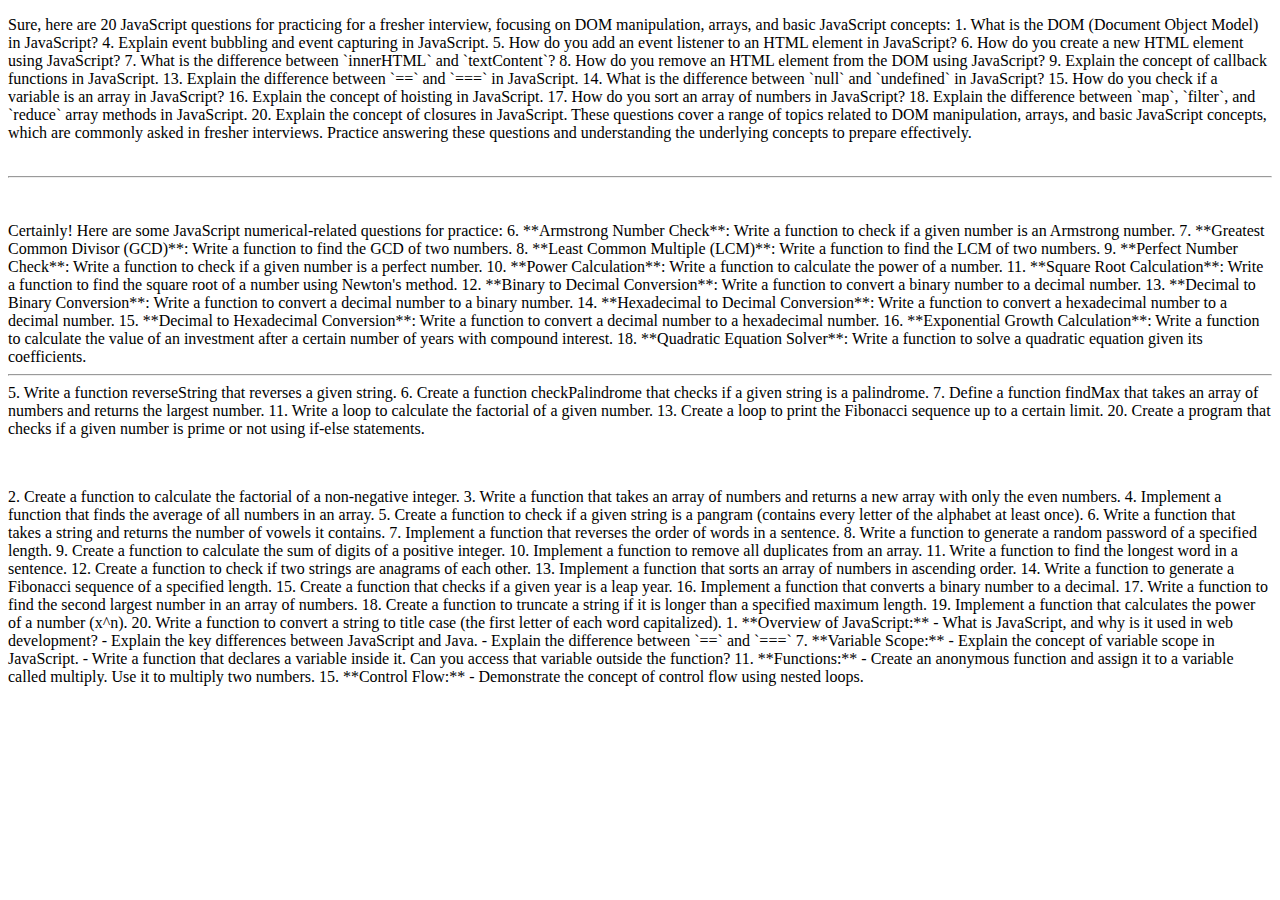
<file: Const.html>
<!DOCTYPE html>
<html lang="en">
<head>
    <meta charset="UTF-8">
    <meta name="viewport" content="width=device-width, initial-scale=1.0">
    <title>Document</title>
</head>
<body>


<p id="p">
    Sure, here are 20 JavaScript questions for practicing for a fresher interview, focusing on DOM manipulation, arrays, and basic JavaScript concepts:

1. What is the DOM (Document Object Model) in JavaScript?
4. Explain event bubbling and event capturing in JavaScript.
5. How do you add an event listener to an HTML element in JavaScript?
6. How do you create a new HTML element using JavaScript?
7. What is the difference between `innerHTML` and `textContent`?
8. How do you remove an HTML element from the DOM using JavaScript?
9. Explain the concept of callback functions in JavaScript.
13. Explain the difference between `==` and `===` in JavaScript.
14. What is the difference between `null` and `undefined` in JavaScript?
15. How do you check if a variable is an array in JavaScript?
16. Explain the concept of hoisting in JavaScript.
17. How do you sort an array of numbers in JavaScript?
18. Explain the difference between `map`, `filter`, and `reduce` array methods in JavaScript.
20. Explain the concept of closures in JavaScript.

These questions cover a range of topics related to DOM manipulation, arrays, and basic JavaScript concepts, which are commonly asked in fresher interviews. Practice answering these questions and understanding the underlying concepts to prepare effectively.

<br>
<br>
<hr>
<br>
<br>


Certainly! Here are some JavaScript numerical-related questions for practice:


6. **Armstrong Number Check**: Write a function to check if a given number is an Armstrong number.
7. **Greatest Common Divisor (GCD)**: Write a function to find the GCD of two numbers.
8. **Least Common Multiple (LCM)**: Write a function to find the LCM of two numbers.
9. **Perfect Number Check**: Write a function to check if a given number is a perfect number.
10. **Power Calculation**: Write a function to calculate the power of a number.
11. **Square Root Calculation**: Write a function to find the square root of a number using Newton's method.
12. **Binary to Decimal Conversion**: Write a function to convert a binary number to a decimal number.
13. **Decimal to Binary Conversion**: Write a function to convert a decimal number to a binary number.
14. **Hexadecimal to Decimal Conversion**: Write a function to convert a hexadecimal number to a decimal number.
15. **Decimal to Hexadecimal Conversion**: Write a function to convert a decimal number to a hexadecimal number.
16. **Exponential Growth Calculation**: Write a function to calculate the value of an investment after a certain number of years with compound interest.
18. **Quadratic Equation Solver**: Write a function to solve a quadratic equation given its coefficients.
<br>
<hr>
5. Write a function reverseString that reverses a given string.
6. Create a function checkPalindrome that checks if a given string is a palindrome.
7. Define a function findMax that takes an array of numbers and returns the largest number.
11. Write a loop to calculate the factorial of a given number.
13. Create a loop to print the Fibonacci sequence up to a certain limit.
20. Create a program that checks if a given number is prime or not using if-else statements.
</p>
<br>
<p>
    2. Create a function to calculate the factorial of a non-negative integer.
3. Write a function that takes an array of numbers and returns a new array with only the even numbers.
4. Implement a function that finds the average of all numbers in an array.
5. Create a function to check if a given string is a pangram (contains every letter of the alphabet at least once).
6. Write a function that takes a string and returns the number of vowels it contains.
7. Implement a function that reverses the order of words in a sentence.
8. Write a function to generate a random password of a specified length.
9. Create a function to calculate the sum of digits of a positive integer.
10. Implement a function to remove all duplicates from an array.
11. Write a function to find the longest word in a sentence.
12. Create a function to check if two strings are anagrams of each other.
13. Implement a function that sorts an array of numbers in ascending order.
14. Write a function to generate a Fibonacci sequence of a specified length.
15. Create a function that checks if a given year is a leap year.
16. Implement a function that converts a binary number to a decimal.
17. Write a function to find the second largest number in an array of numbers.
18. Create a function to truncate a string if it is longer than a specified maximum length.
19. Implement a function that calculates the power of a number (x^n).
20. Write a function to convert a string to title case (the first letter of each word capitalized).

1. **Overview of JavaScript:**
- What is JavaScript, and why is it used in web development?
- Explain the key differences between JavaScript and Java.
- Explain the difference between `==` and `===`

7. **Variable Scope:**
- Explain the concept of variable scope in JavaScript.
- Write a function that declares a variable inside it. Can you access that variable outside the function?

11. **Functions:**
- Create an anonymous function and assign it to a variable called multiply. Use it to multiply two numbers.

15. **Control Flow:**
- Demonstrate the concept of control flow using nested loops.

</p>


    <script>

    function oddEven(){
    var a=3;

    if(a%2==0){
        console.log("even");
    }
    else{
        console.log("odd");
    }
}
// oddEven();

// let que3= "3. Write a function that takes an array of numbers and returns a new array with only the even numbers."
// function evenNo (){
//     let n= [1,2,3,4,5,6,7,8,9,10,11,12,13,14,15];

//     for(let i=0; i<n.length; i++){
//         if(n[i]%2==0){
//             console.log("even", n[i])
//         }
//     }
// }
// evenNo()

let factorial= "2. Create a function to calculate the factorial of a non-negative integer."
let product = 1;
let yourNo= 5;

    for( let i=1; i<=yourNo; i++){
        product *=i
    }
    // console.log(product)


    let sum = 0;
    let n= prompt("enter a no.")
    n= Number.parseInt(n)
    for (let i=0 ; i<=n; i++){
        sum += i
    }
    console.log(sum)

let obj= {
    car: "audi",
    model:"uafk789"
}



function Si(p,r,t){
return (p*r*t)/100
}
// console.log(Si(2000,10,2))

function arSq(a){
    return a*a
}
// console.log(arSq(20))

function arRec(a,b){
return a*b
}
// console.log(arRec(2,5))

function arCr(r){
    return 3.14* r*r
}
// console.log(arCr(10))

function arTr(b,h){
return 1/2*(b*h)
}
// console.log(arTr(2,6))

function volCu(a){
    return a*a*a
}
// console.log(volCu(8))

function volCubo(a,b,c){
    return a*b*c
}
// console.log(volCubo(8,5,7))

function volSph(r){
    return 4/3*(3.14*r*r*r)
}
// console.log(volSph(6))

function volCy(r,h){
    return (3.14*r*r*h)
}
// console.log(volCy(6,8))

function volCo(r,h){
    return 1/3*(3.14*r*r*h)
}
// console.log(volCo(6))



    </script>
</body>
</html>
</file>
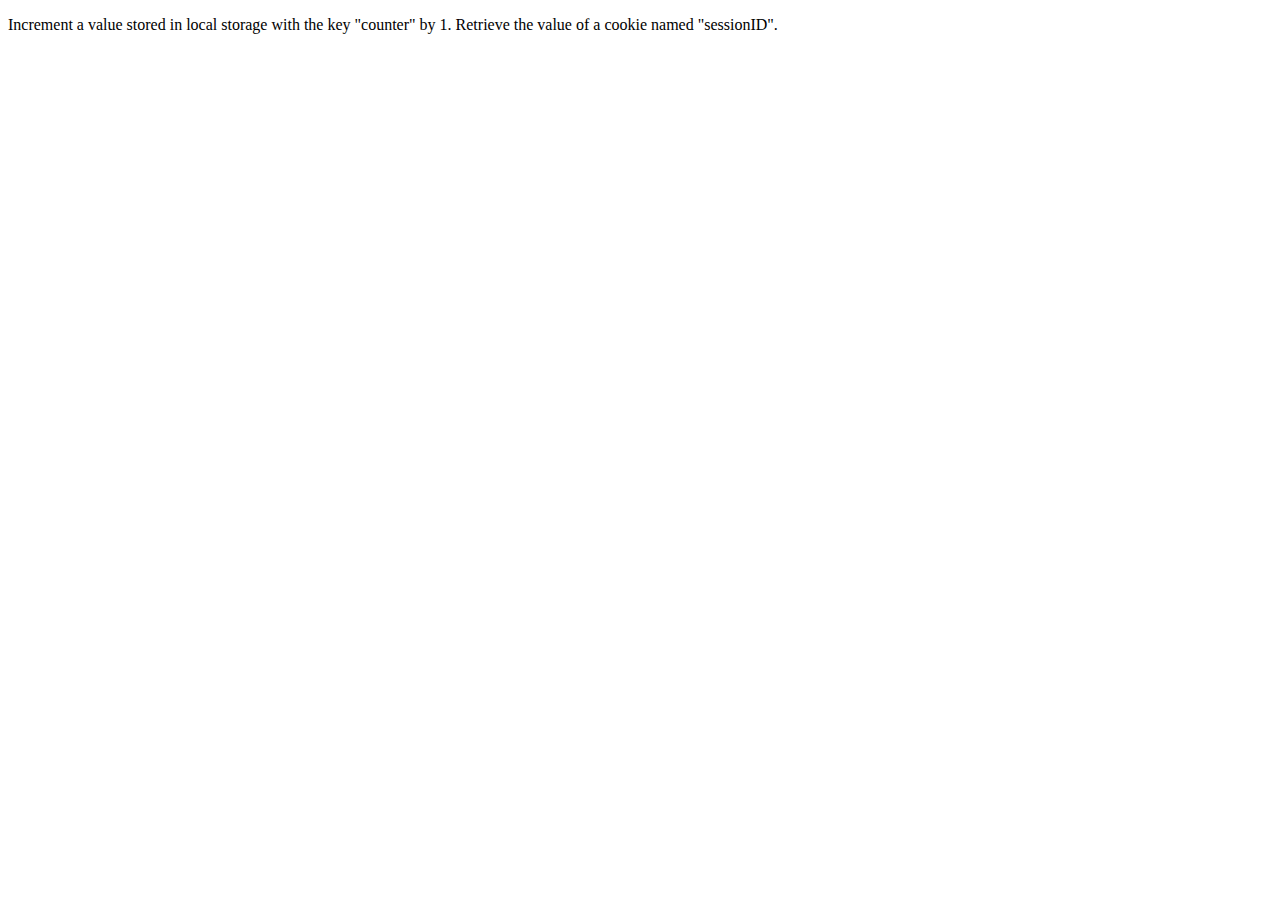
<file: cookiesStorage.html>
<!DOCTYPE html>
<html lang="en">
<head>
    <meta charset="UTF-8">
    <meta name="viewport" content="width=device-width, initial-scale=1.0">
    <title>Document</title>
</head>
<body>
    <p>
<!-- ques- not done -->
Increment a value stored in local storage with the key "counter" by 1.
<!-- let counter = localStorage.getItem("counter");
counter = counter ? parseInt(counter) + 1 : 1;
localStorage.setItem("counter", counter); -->


<!-- Retrieve the value of a cookie named "user".
function getCookie(name) {
    let value = "; " + document.cookie;
    let parts = value.split("; " + name + "=");
    if (parts.length == 2) return parts.pop().split(";").shift();
}
console.log(getCookie("user"));
function getCookie(name) {
    let value = "; " + document.cookie;
    let parts = value.split("; " + name + "=");
    if (parts.length == 2) return parts.pop().split(";").shift();
}
if (getCookie("sessionID")) {
    console.log("yes");
} else {
    console.log("no");
}

Check if a cookie named "visitedPages" exists, and if so, log its value.
-->
Retrieve the value of a cookie named "sessionID".

        </p>

        <script>
//ques21
let obj21=["apple", "banana", "orange"];
obj21=JSON.stringify(obj21);
sessionStorage.setItem("fruits", obj21);

//qus22
let sol22= JSON.parse(sessionStorage.getItem("fruits"));
console.log(sol22);

//ques23
sessionStorage.clear();

//ques24
let da= new Date("28 june 2024");
// let sg=da.getDate()+(30*24*60*60*1000);//this is not correct
da.setTime(da.getTime() + (30*24*60*60*1000));
let expires1 = "expires=" + da.toUTCString();
let sol23=document.cookie=`visitedPages=home,about,contact; expires= ${expires1}`;
// console.log(sol23)

//ques25
let sol25=document.cookie;
let str=sol23.toString();
if(str.includes("visitedPages")){
    console.log(obj21);
}

// let cookies = document.cookie.split(';');
// let visitedPagesCookie = cookies.find(cookie => cookie.trim().startsWith("visitedPages="));

// if (visitedPagesCookie) {
//     let str = visitedPagesCookie.split('=')[1].trim();
//     if (str.includes("home,about,contact")) {
//         let obj21 = JSON.parse(sessionStorage.getItem("fruits"));
//         console.log(obj21);
//     }
// }


ques1
let tt=new Date("28 june 2024")
let td=tt.getDate()+7

let a= document.cookie=`user=john; expires= ${td}`;
let date = new Date();
date.setTime(date.getTime() + (7*24*60*60*1000));
let expires = "expires=" + date.toUTCString();
document.cookie = "userId=john;" + expires + ";path=/";
// alert(a)
// console.log(a)

// ques3
// document.cookie = "user=john; expires=Thu, 01 Jan 1970 00:00:00 UTC; path=/;";

//ques4
localStorage.setItem("age", 42);

//ques5
console.log(localStorage.getItem("age"));

//ques6
localStorage.removeItem("age")

//ques7
sessionStorage.setItem("score",100)

//ques8
console.log(sessionStorage.getItem("score"));

//ques9
sessionStorage.removeItem("score");

//ques10
// let d= new Date("27 june 2024 06:00:30")
// let g= d.getHours()+1
// // console.log(g)
// document.cookie="sessionID=12345; expires="+g;
// //gpt code
// let date = new Date();
// date.setTime(date.getTime() + (1*60*60*1000));
// let expires = "expires=" + date.toUTCString();
// document.cookie = "sessionID=12345;" + expires + ";path=/";

//ques11
let ab = document.cookie;
console.log(ab);
if(ab.toString().includes("sessionID")){
    console.log("yes")
}

//ques12
let val12=30;
            let value12=JSON.stringify(val12);
            let sol12= localStorage.setItem("counter", value12 );
            val12++;

//ques13
window.addEventListener("storage", (e)=>{
    console.log("old value: ", e.oldValue);
        console.log("new value: ", e.newValue);
    });

//ques14
sessionStorage.setItem("userID", "67890");

//ques15
if(sessionStorage.getItem("userID")=== null){
console.log("no");
}else{
    console.log("yes");
}

//ques16
localStorage.clear();

//ques17
sessionStorage.clear();

let obj={
    name: "Alice", 
    age: 30
}
let obj2=JSON.stringify(obj);
localStorage.setItem("userInfo", obj2);

//ques18
document.cookie="loginStatus=true; path=/";//expires when the browser closes.

//ques20
JSON.parse(localStorage.getItem("userInfo"));
console.log(localStorage.getItem("userInfo"));



// todo with localStorage
// let val=prompt("enter your todo")
// let value=JSON.stringify(val)
// localStorage.setItem("note", value);

        </script>
</body>
</html>
</file>
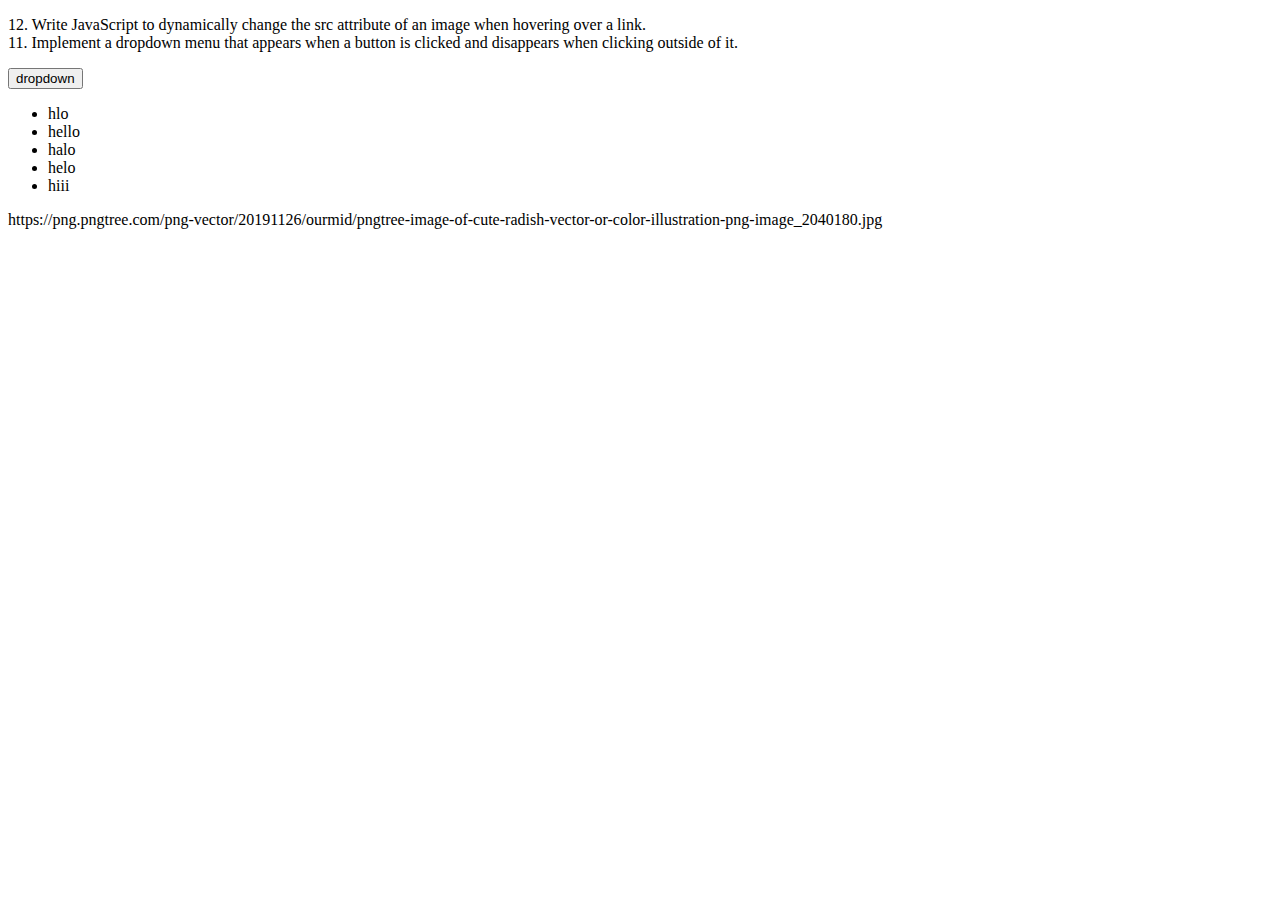
<file: doubts.html>
<!DOCTYPE html>
<html lang="en">
<head>
    <meta charset="UTF-8">
    <meta name="viewport" content="width=device-width, initial-scale=1.0">
    <title>Document</title>
</head>
<body>
    <p>
        12. Write JavaScript to dynamically change the src attribute of an image when hovering over a link. <br>

<!-- 8. **Question:** Write a function to change the `src` attribute of an `<img>` element.
```html
<img id="myImage" src="oldImage.jpg">
``` -->

11. Implement a dropdown menu that appears when a button is clicked and disappears when clicking outside of it. 
    </p>

    <div class="dropdown">
        <button id="showbtn">dropdown</button>
    <ul class="ul">
        <li>hlo</li>
        <li>hello</li>
        <li>halo</li>
        <li>helo</li>
        <li>hiii</li>
    </ul>
    </div>
    
    <!-- <a href="https://google.com">https://google.com</a> -->
    <div id="img">
        https://png.pngtree.com/png-vector/20191126/ourmid/pngtree-image-of-cute-radish-vector-or-color-illustration-png-image_2040180.jpg
    </div>


    <script>

let sol11= document.getElementsByClassName("ul")[0];
let btn= document.getElementById("showbtn");
btn.addEventListener("click", function show(){
    sol11.classList.add("show");
});

window.addEventListener("click", function(event){
    if(!sol11.contains(event.target)){
        sol11.classList.remove("show")
    }
});


//doubt
// function primeNo(n){
//     if(n<=1){
//         return false
//     }
//     for(let i=2; i*i<=n; i++){
//         if(n%i === 0){
//             return false
//         }
//         return true
//     }

// }
// console.log(primeNo(23))
    </script>
</body>
</html>
</file>
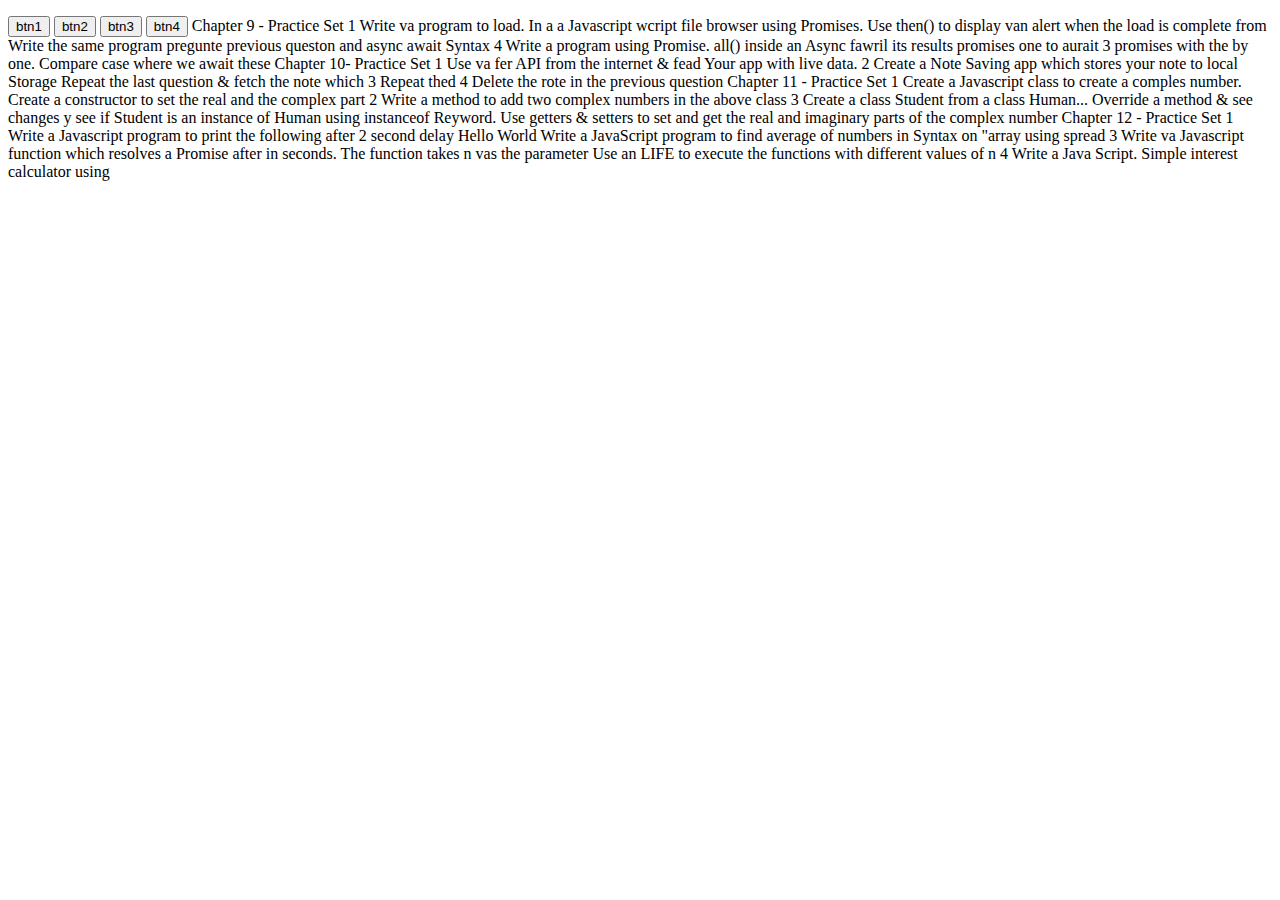
<file: jsbyCWH.html>
<!DOCTYPE html>
<html lang="en">
<head>
    <meta charset="UTF-8">
    <meta name="viewport" content="width=device-width, initial-scale=1.0">
    <title>Document</title>
</head>
<body>
    <p>
        <button id="btn1">btn1</button>
        <button id="btn2">btn2</button>
        <button id="btn3">btn3</button>
        <button id="btn4">btn4</button>


Chapter 9 - Practice Set

1 Write va program to load. In a a Javascript wcript file browser using Promises. Use then() to display van alert when the load is complete

from Write the same program pregunte previous queston and async await Syntax

4 Write a program using Promise. all() inside an Async fawril its results promises one to aurait 3 promises with the by one. Compare case where we await these

Chapter 10- Practice Set

1 Use va fer API from the internet & fead Your app with live data.

2 Create a Note Saving app which stores your note to local Storage

Repeat the last question & fetch the note which 3 Repeat thed

4 Delete the rote in the previous question




Chapter 11 - Practice Set

1 Create a Javascript class to create a comples number. Create a constructor to set the real and the complex part

2 Write a method to add two complex numbers in the above class

3 Create a class Student from a class Human... Override a method & see changes

y see if Student is an instance of Human using instanceof Reyword.

Use getters & setters to set and get the real and imaginary parts of the complex number

Chapter 12 - Practice Set

1 Write a Javascript program to print the following after 2 second delay

Hello World

Write a JavaScript program to find average of numbers in Syntax on "array using spread

3 Write va Javascript function which resolves a Promise after in seconds. The function takes n vas the parameter Use an LIFE to execute the functions with different values of n

4 Write a Java Script. Simple interest calculator using
    </p>


    <script>
//ch8-ques1
document.getElementById("btn1").onclick=()=>{alert("btn1 clicked");}
document.getElementById("btn2").onclick=()=>{alert("btn2 clicked")};
document.getElementById("btn3").onclick=()=>{alert("btn3 clicked")};
document.getElementById("btn4").onclick=()=>{alert("btn4 clicked")};

//ques2
async function getRes(){
        try {
            let api= await fetch("https://jsonplaceholder.typicode.com/posts/1");
        let response= await api.json()
        console.log(response)
        } catch (error) {
            console.log(error)
        }
    }
// setInterval( getRes, 5000);

//ch9
//ques1
async function sol1(){
    try {
        return new Promise((resolve, reject) => {
            setTimeout(() => {
                reject(10);
            }, 3000);
        })
    } catch (error) {
        console.log(error)
    }
}
// console.log(sol1())











    </script>
</body>
</html>
</file>
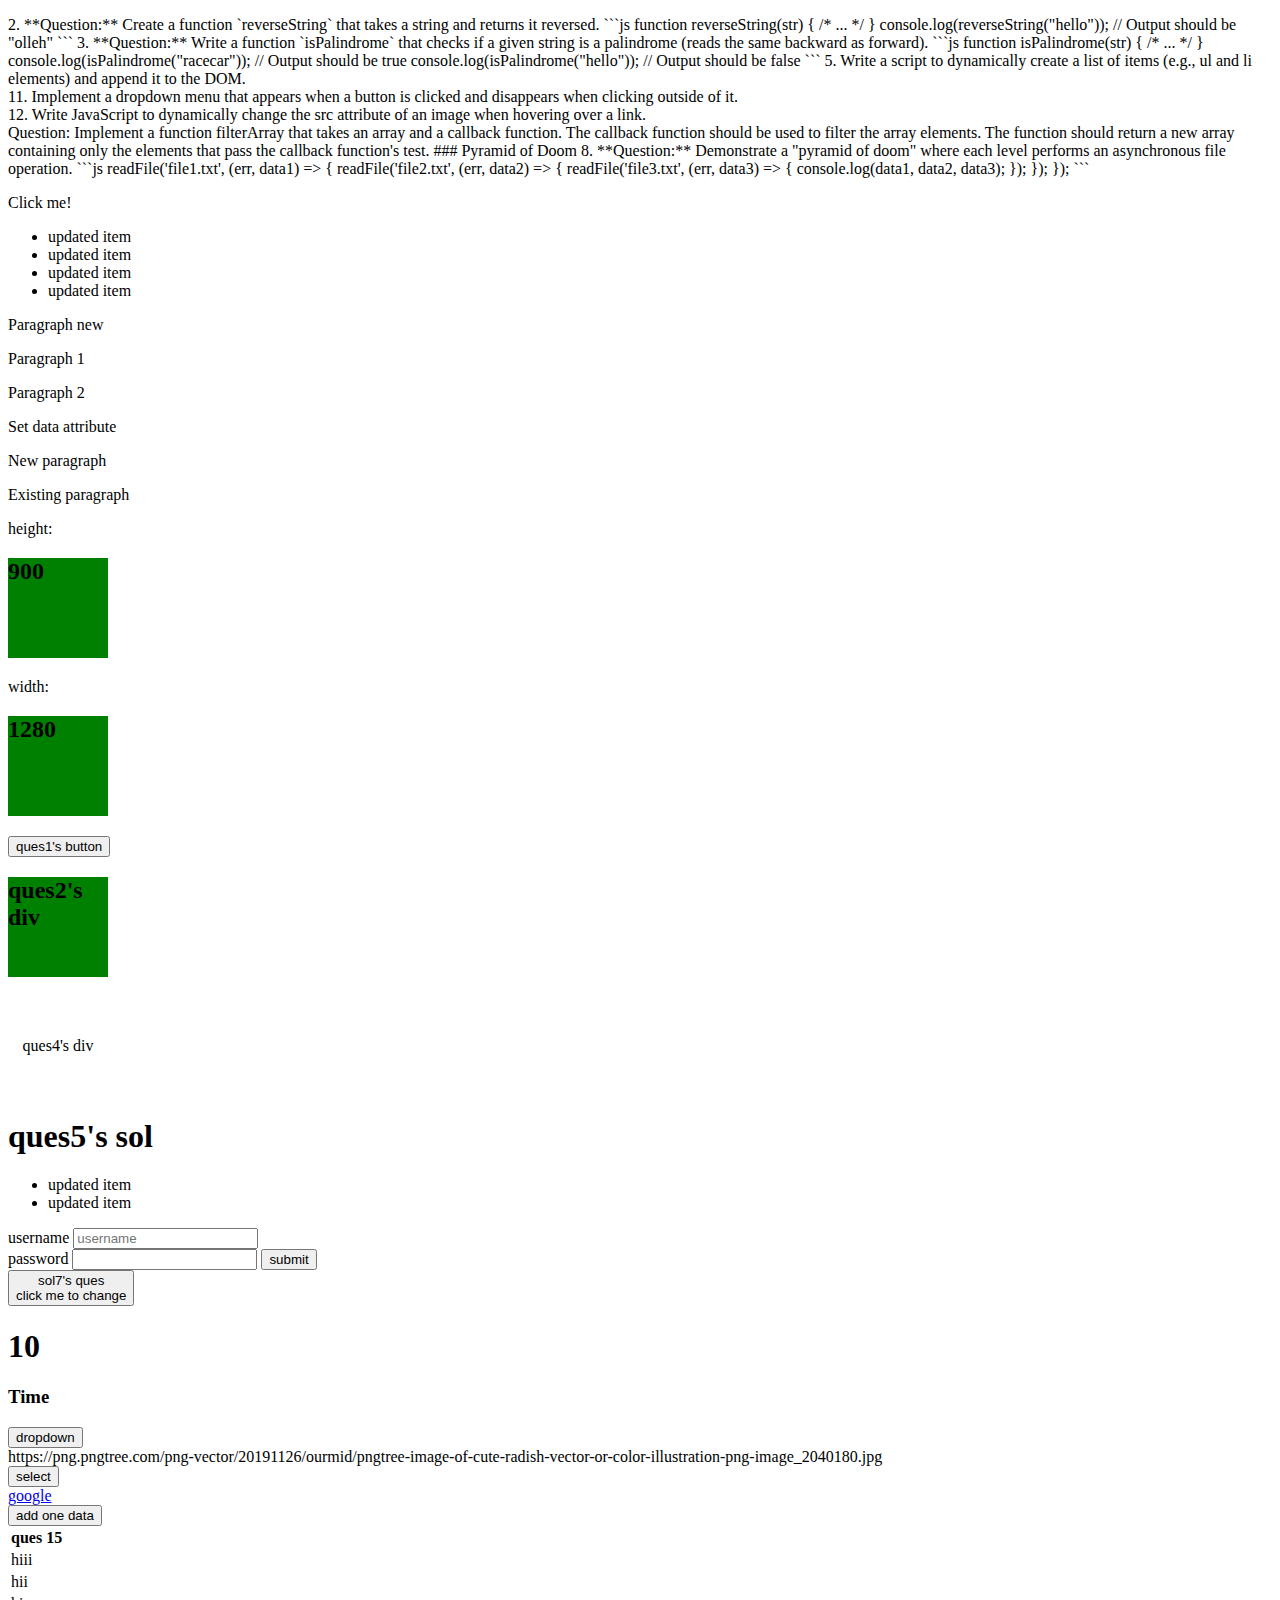
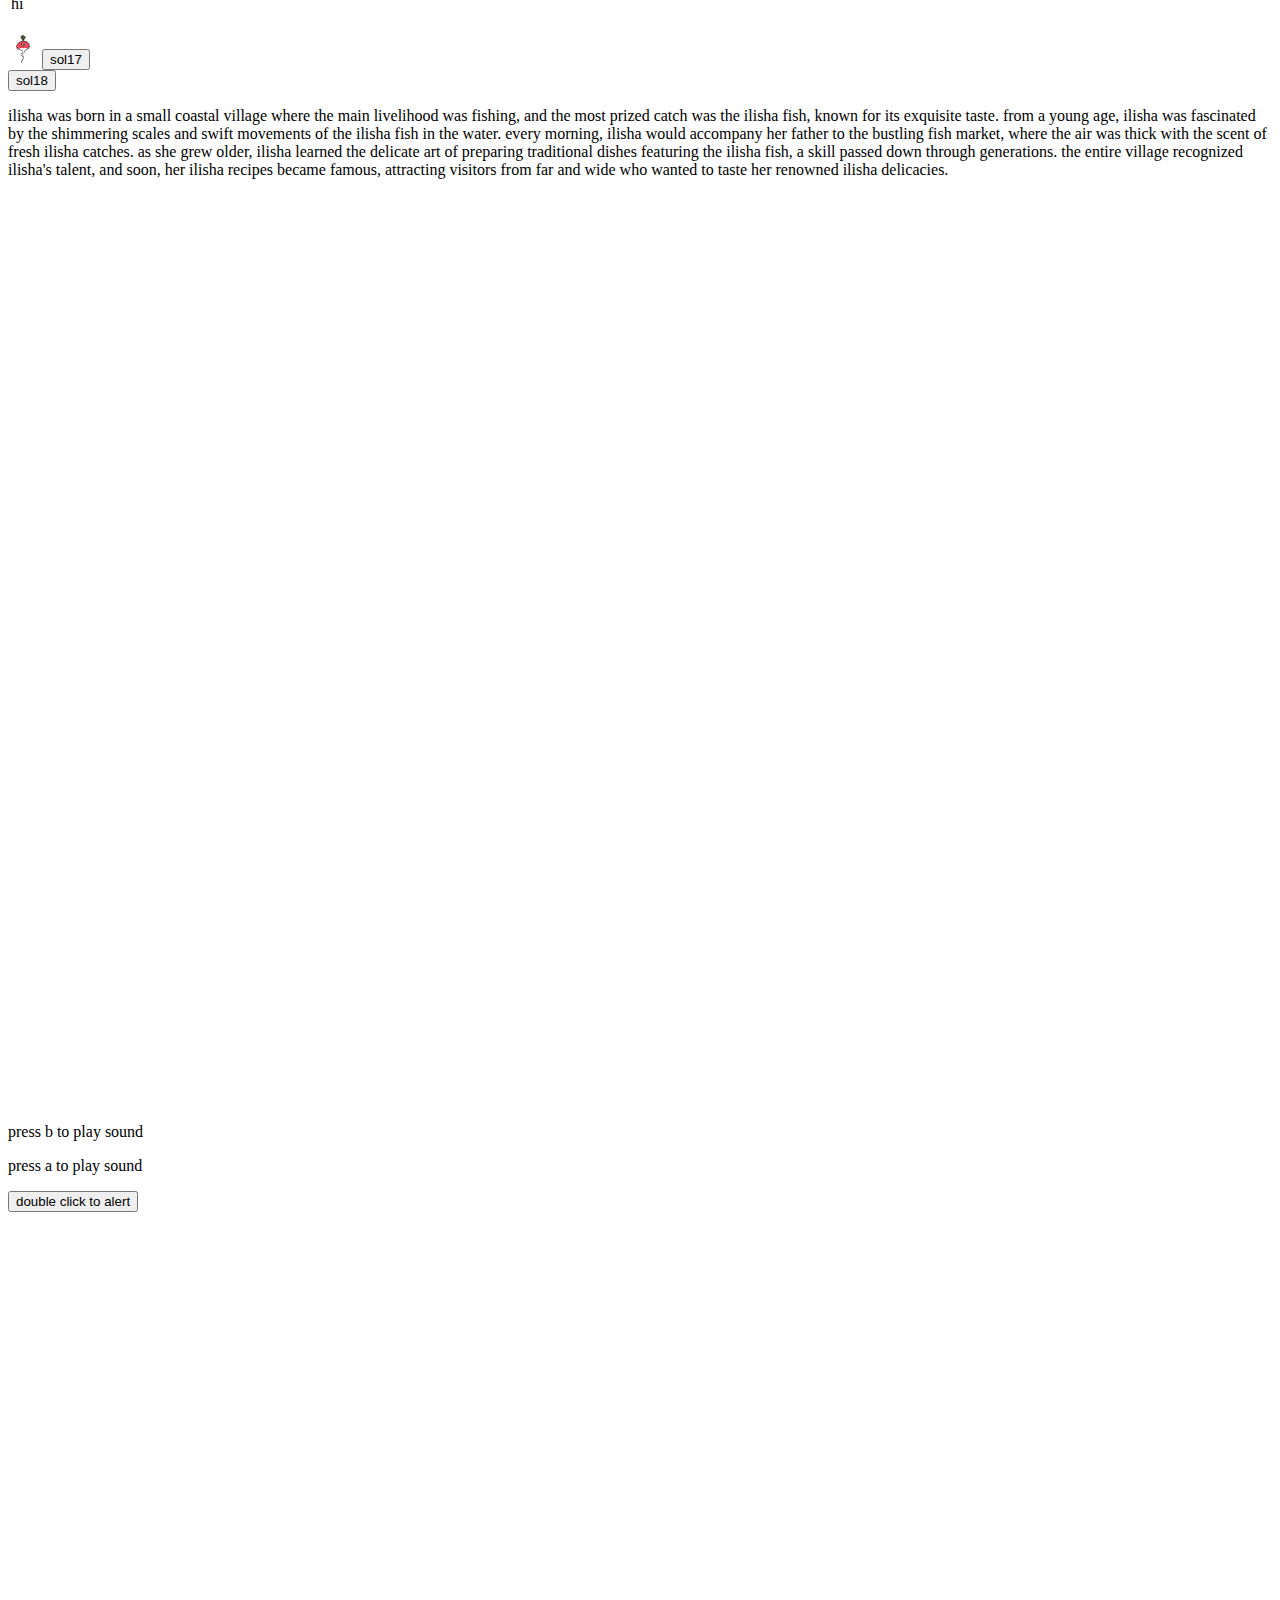
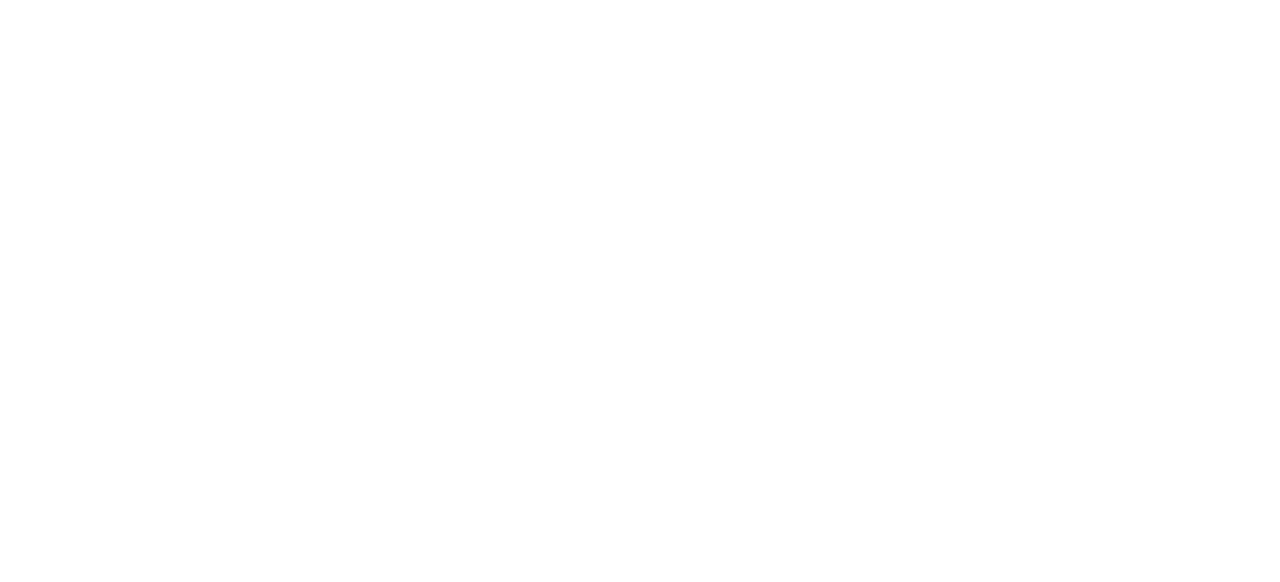
<file: practice.html>
<!DOCTYPE html>
<html lang="en">
<head>
    <meta charset="UTF-8" />
    <meta name="viewport" content="width=device-width, initial-scale=1.0" />
    <title>Document</title>
    <style>
        body{
            height: 2000px;
        }
div h2{
    height: 100px;
    width: 100px;
    background-color: green;
}
.color{
    background-color: yellow;
}

.toggle{
    background-color: pink;
}
#sol4{
border-radius: 50%;
width: 100px;
height: 100px;
/* background-color: skyblue; */
text-align: center;
align-content: center;
}
#sol19{
    height: 1000px;
}
#image{
    width: 1000px;
    height: 1000px;
}
.ul, .bgcolor{
    display: none;
}
.show{
    display: block;
}
.dark{
color: blue;
background-color: white;
width: 100px;
height: 100px;
}
.body{
    background-color: rgb(62, 60, 60);
}
.highlight{
    background-color: yellow;
}


    </style>
</head>
<body id="body">
<p>

    2. **Question:** Create a function `reverseString` that takes a string and returns it reversed.
        ```js
        function reverseString(str) { /* ... */ }
        console.log(reverseString("hello")); // Output should be "olleh"
        ```
    
    3. **Question:** Write a function `isPalindrome` that checks if a given string is a palindrome (reads the same backward as forward).
        ```js
        function isPalindrome(str) { /* ... */ }
        console.log(isPalindrome("racecar")); // Output should be true
        console.log(isPalindrome("hello"));   // Output should be false
        ```



5. Write a script to dynamically create a list of items (e.g., ul and li elements) and append it to the DOM. <br>
<!-- i have to check this in chatgpt -->

11. Implement a dropdown menu that appears when a button is clicked and disappears when clicking outside of it. <br>

12. Write JavaScript to dynamically change the src attribute of an image when hovering over a link. <br>

<!-- 8. **Question:** Write a function to change the `src` attribute of an `<img>` element.
```html
<img id="myImage" src="oldImage.jpg">
``` -->

Question: Implement a function filterArray that takes an array and a callback function. The callback function should be used to filter the array elements. The function should return a new array containing only the elements that pass the callback function's test.

### Pyramid of Doom

8. **Question:** Demonstrate a "pyramid of doom" where each level performs an asynchronous file operation.
    ```js
    readFile('file1.txt', (err, data1) => { readFile('file2.txt', (err, data2) => { readFile('file3.txt', (err, data3) => { console.log(data1, data2, data3); }); }); });
    ```
<div id="myDiv" class="active">Click me!</div>

<ul id="myList">
    <li>Item 1</li>
    <li>Item 2</li>
    <li id="itemToRemove">Remove me</li>
    <li>Keep me</li>
    </ul>

    <div id="myDiv1">
        <p>Paragraph 1</p>
        <p>Paragraph 2</p>
        </div>

        <div id="set">Set data attribute</div>

        <div id="container">
            <p id="existingParagraph">Existing paragraph</p>
            </div>

</p>
<div> <label for="height"> height: </label>
    <h2 id="height">Height</h2>
    <label for="width"> width: </label>
    <h2 id="width">width</h2>
</div>

<button>ques1's button</button>

<div><h2>ques2's div</h2></div>

<div id="sol4"> ques4's div</div>

<div >
    <h1>ques5's sol</h1>
    <ul id="sol5">
        <li>hlo</li>
    </ul>
</div>


<form >
    <label for="username">username</label>
    <input type="text" id="username" placeholder="username" autocomplete="off"><br>
    <label for="password">password</label>
    <input type="password" id="password">
    <button type="submit">submit</button>
    <div id="msg"></div>
        </form>
    
<button type="button" id="sol7">sol7's ques <br> click me to change</button>

<h1>10</h1>

<h3 id="time">Time</h3>

<div class="dropdown">
    <button id="showbtn">dropdown</button>
<ul class="ul">
    <li>hlo</li>
    <li>hello</li>
    <li>halo</li>
    <li>helo</li>
    <li>hiii</li>
</ul>
</div>

<!-- <a href="https://google.com">https://google.com</a> -->
<div id="img">
    https://png.pngtree.com/png-vector/20191126/ourmid/pngtree-image-of-cute-radish-vector-or-color-illustration-png-image_2040180.jpg
</div>


    <button id="select">select</button>
<ul class="bgcolor" id="selectoption">
    <li>red</li>
    <li>yellow</li>
    <li>pink</li>
    <li>sky</li>
    <li>green</li>
</ul>
<br>

<a href="https://google.com" id="link">google</a>
<br>

<table id="sol15">
    <button id="add">add one data</button>
    <th>ques 15</th>
    <tr>
        <td>hiii</td>
    </tr>
    <tr>
        <td>hii</td>
    </tr>
    <tr>
        <td>hi</td>
    </tr>

</table>
<br>
<img src="/img.jpg" alt="this is an image" id="image">


<button type="submit" id="sol17">sol17</button>
<br>
<button type="button" id="sol18" class="light">sol18</button>

<p id="sol19">
    ilisha was born in a small coastal village where the main livelihood was fishing, and the most prized catch was the ilisha fish, known for its exquisite taste. from a young age, ilisha was fascinated by the shimmering scales and swift movements of the ilisha fish in the water. every morning, ilisha would accompany her father to the bustling fish market, where the air was thick with the scent of fresh ilisha catches. as she grew older, ilisha learned the delicate art of preparing traditional dishes featuring the ilisha fish, a skill passed down through generations. the entire village recognized ilisha's talent, and soon, her ilisha recipes became famous, attracting visitors from far and wide who wanted to taste her renowned ilisha delicacies.
</p>

<p >press b to play sound</p>
<p >press a to play sound</p>
<audio src="audio.mp3.mpeg"></audio>

<button type="button" id="double">double click to alert</button>


    <script> 
//que1
let sol1=document.getElementsByTagName("button")[0];
sol1.addEventListener("click", function btn() {
    console.log("here i am a message")
})
// let sol1=document.getElementsByTagName("button")[0];
// sol1.addEventListener("click", console.log("here i am a massage"))//this is incorrect bcz sec arg should be js function, here console will immediately run and nothing happend while clicking to btn

//que2
let a= document.getElementById("username");
let b= document.getElementById("password");
let c= document.getElementsByTagName("button")[1];
let d= document.getElementById("msg");

// Clear any previous error messages
d.textContent = "";
c.addEventListener("click", function btn() {
    if(a.value.trim() ==="" || b.value.trim() === ""){
        //we use value for input, fieldarea, select and other form controls
        //and we can use textcontent for html elements like div span h1.
        //here trim removes the white space and check the field is empty or not
        // document.write("field is empty")
        console.error("field is empty");
        console.log("field is empty, both fields are required");
        event.preventDefault();//prevent form submission
        d.textContent="field is empty, both fields are required";
    };
});


//que3
let sol3=document.getElementsByTagName("h2")[0];
sol3.addEventListener("mouseover", function btn() {
    sol3.classList.add("color")
})
sol3.addEventListener("mouseout", function btn() {
    sol3.classList.remove("color")
})

// que4
let sol4= document.getElementById("sol4");
sol4.addEventListener("click", function toggle(){
    sol4.classList.toggle("toggle")
})

//que5
let sol5= document.getElementById("sol5");
let li= document.createElement("li");
// let prmt=prompt("write something")
li.innerHTML=
"<li>hello</li>"+
"<li>helloo</li>"+
"<li>hellooo</li>"+
"<li>helloooo</li>"
// li.innerHTML="<li>prmt</li>"
sol5.append(li)
// sol5.append(prmt)

//ques6
sol5.addEventListener("click", function remove(e) {
let elem = e.target;
elem.remove();
})

let sol7= document.getElementById("sol7");
let p= document.getElementsByTagName("p")[0];
sol7.addEventListener("click", function change(){
p.textContent="changed";
// sol7.append(p)
})

//que8
sol8= document.getElementsByTagName("h1")[1];
let n=10;
// setInterval(function () {sol8.textContent = n--}, 1000)

function solution8(){
    sol8.textContent = n--;
    if(n>=0){
        setTimeout(solution8, 1000);//calls after 1sec
    }
}
// setTimeout(solution8, 1000)//start the counting

//que9
let sol9= document.getElementById("time")
// let t = new Date();
// let u=t.getMonth()+1  + " "+ t.getDate()+" " + t.getFullYear() + " "  + t.getHours() + " " + t.getMinutes() + " " + t.getSeconds();

setInterval(function () {
let t = new Date();
let m=t.getMonth()+1
let u= t.getHours() + " hrs. " + t.getMinutes() + " min.  " + t.getSeconds()+ " sec. " + m  + " months "+ t.getDate()+" date " +
t.getFullYear() + " yrs. ";
// sol9.textContent=u;
// console.log(u);
}, 1000)

//que10 and ques33
window.onscroll= function(e){
// console.log("page is scrolled");
// console.log(window.screenX, window.screenY);//this is mouse event
// console.log(window.scrollX, window.scrollY);
};


//que11
let sol11= document.getElementsByClassName("ul")[0];
let btn= document.getElementById("showbtn");
btn.addEventListener("click", function show(){
    sol11.classList.add("show");
});

window.addEventListener("click", function(event){
    if(!sol11.contains(event.target)){
        sol11.classList.remove("show")
    }
});

//que12
let sol12= document.getElementById("img");
sol12.addEventListener("mouseover", function(){
    let newImageUrl = "img.jpg"; 
    imageElement.src = newImageUrl; 
});

//que13
let sol13=document.getElementById("selectoption");
let selectbtn=document.getElementById("select");
selectbtn.addEventListener("click", function select(){
    sol13.classList.add("show");
    sol13.classList.remove("bgcolor");
})
sol13.addEventListener("click", function background(e) {
let elem = e.target;
switch(elem.textContent){
    case "red":
        sol13.style.backgroundColor="red"; break;
        case "sky":
        sol13.style.backgroundColor="aqua"; break;
        case "yellow":
        sol13.style.backgroundColor="yellow"; break;
        case "pink":
        sol13.style.backgroundColor="pink"; break;
        case "green":
        sol13.style.backgroundColor="green"; break;
        default:
            sol13.style.backgroundColor="white"
}
});

//ques14
let sol14 = document.getElementById("link");
sol14.addEventListener("click", function(e){
    e.preventDefault();
    console.log("prevented default method");
});

//ques15
let sol15= document.getElementById("sol15");
let addbtn= document.getElementById("add");
addbtn.addEventListener("click", function(){
    let a=     "<tr>        <td>hlo</td>    </tr>";
    sol15.innerHTML+=a;
});

//ques16
let sol16= document.getElementById("image");
window.addEventListener("resize", function(){
    sol16.style.width="30px";
    sol16.style.height="30px";
    console.log("resized");
});

//ques17
let sol17=document.getElementById("sol17");
sol17.addEventListener("click", function(){
    //process or code of form submission goes here
    console.log("form submitted");
    sol17.disabled = true;//insteasdd of ==  we use = ,bcz == used for comparision.
})

//ques18
let sol18= document.getElementById("sol18");
let body= document.getElementById("body");
sol18.addEventListener("click", function(){
    sol18.classList.toggle("dark");
    body.classList.toggle("body");
});

//ques19
// let hlo= "hlo , i am ilisha jaiswal";
let sol19= document.getElementById("sol19");
let text= sol19.textContent;
let ab= text.includes("ilisha");
console.log(ab);
sol19.addEventListener("click", function(){
let abc= text.replaceAll("ilisha", "<span class='highlight'>ilisha</span>");
sol19.innerHTML=abc;
});

//ques20
let audio= document.getElementsByTagName("audio")[0];
document.addEventListener("keydown", function(e){
    if(e.code=== 'KeyB'){
        audio.play();
    }
    else if(e.code==='KeyA'){
        audio.pause();
    }
});

//ques21
let sol21= document.getElementById("double");
sol21.addEventListener("dblclick", function(){
    alert("hello world");
});

//que22
let sol22= document.getElementById("myDiv");
sol22.addEventListener("click", function(){
    sol22.textContent='i am changed';
});

// ques23
// let setInt= setInterval(function(){
//     console.log("inteval");
// }, 2000);

//ques24
let sol24= document.getElementById("myList");
let newItem=document.createElement("li");
newItem.innerHTML=    "<li>Item 0</li>"
// sol24.prepend(newItem);
sol24.append(newItem);

//ques25
let sol25= document.getElementById("itemToRemove");
sol25.remove();

//ques26
let sol26=document.getElementById("myDiv1");
// sol26.innerHTML=" ";
//or we can also do this
// let childNode=sol26.childNodes;
// sol26.remove(childNode);

//ques27
let sol27= document.getElementById("set");
sol27.setAttribute("data-info", "12345");

//ques28
let sol28=sol27.getAttribute("data-info");
console.log(sol28);

//ques29
sol27.removeAttribute("data-info");

//ques30
// setTimeout(function(){
//     alert("hello world");
// }, 3000);

//ques31
// let sol31= setTimeout(function(){
//     clearInterval(setInt);
// }, 10000);

//ques32
let height= document.getElementById("height");
let width= document.getElementById("width");
window.addEventListener("resize", function(){
    height.innerHTML= window.innerHeight;
    width.innerHTML= window.innerWidth;
    //or
    console.log(window.innerHeight);
    console.log(window.innerWidth);
});

//ques34
let sol34= document.getElementsByTagName("li");
for(i=0; i< sol34.length; i++){
sol34[i].textContent="updated item";
};

//que35
let sol35= document.getElementById("myDiv");
console.log(sol35.hasAttribute("class"));

//ques36
let sol36= document.getElementById("myDiv1");
sol36.insertAdjacentHTML("beforebegin", "<p>Paragraph new</p>")

//ques37
let sol37= document.getElementById("container");
sol37.insertAdjacentHTML("beforebegin", "<p>New paragraph</p>")

//ques38
function sum(a,b,c,d,e){
    return a+b+c+d+e
}
console.log(sum(1,2,47,45,23), "hello");

//ques39
function factorial(n){
    let product= 1;
    for(let i=1; i<=n; i++){
        product*=i;
    }
    // console.log(product);
    return product;
}
console.log(factorial(5), "hii");

//ques39
let arr1=[1,485,5,342,546,66];
function findMax(arr){
    let max= Math.max(...arr);
    return max;
}
console.log(findMax(arr1), "hlo")//we should alway use spread operator while using math.max()

//ques40
function isEven(n){
    if(n%2==0){
        return true;
    }
    return false
}
console.log(isEven(101))

// ques41
function length(e){
    let a= e.length;
    return a;
}
console.log(length("hello"));


//ques42
function fetchData(callback){
    console.log("fetching your data");

    setTimeout(()=>{
        let data= {
            name:"ilisha",
            class:12,
            rollno:31,
            age:17
        };
        callback(data);
    }, 2000);
};

fetchData(function(data){
    console.log(data);
});

//ques43
function doSomethingAsync(callback){
    setTimeout(()=>{
        let msg= "i am a callback funttion";
        callback(msg);
    }, 1000);
}
doSomethingAsync(function(hello){
    console.log(hello, "done");
});

//ques44
function processData(data, callback){
let process= data*2;
callback(process)

}
processData(5, function(result){
    console.log(result, "is your result")
})

//ques45
// function sum(a, b, callback) {
//     let x = a + b;
//     callback(x);
// }

// sum(2, 4, function(result) {
//     console.log(result, "is your answer");
// });

//ques 46
function farewell(name, callback){
    let message= "good evening "+name;
    callback(message);
}
farewell("ilisha", function(msg){
    console.log(msg, "farewell msg");
});

//ques47
function addNumbers(a,b,callback){
    let x= a+b;
    callback(x);
}
addNumbers(2,4, function(result){
    console.log(result, "this is your ans.")
});

//ques48
function multiplyNumbers(a,b,callback){
    let x= a*b;
    callback(x);
}
multiplyNumbers(2,4, function(result){
    console.log(result, "ans of multiplication")
})

//ques49
function capitalizeName(name, callback){
    let a= name.toString();
    let b= a.toUpperCase();
    callback(b);
}
capitalizeName("ilisha", function(result){
    console.log(result);
})


//ques50
function reverseString(name, callback){
    let a= name.toString();
    let b= Array.from(a)
    let c= b.reverse();

    callback(c);
}
reverseString("bhumi", function(reverse){
    console.log(reverse);
});

//ques51
function fetchUser(callback){
    setTimeout(()=>{
    let data= "i am a data";
    callback(data);
    },1000)
}
fetchUser(function(fetch){
    console.log(fetch, "i am data2");
})

//ques52
function squareNumber(no , callback){
    let sq= no*no;
    callback(sq);
}
squareNumber(34, function(result){
console.log(result, "is the squre of your no.");
})

//ques53
function concatenateStrings(str1, str2, callback){
    let str3= str1+str2;
    callback(str3);
}
concatenateStrings("ilisha ", "mahi ", function(concate){
    console.log(concate, "are girlss");
})

//ques54
let arr=[1,34,45,232,2,56,78,454,4,98,67];
function filterArray(array, callback){
    let newArr=[];
    for(let i=0; i<array.length; i++){
        if(array[i]%2==0){
            newArr.push(array[i]);
        }
    }
    callback(newArr);
}
filterArray(arr, function(filter){
    console.log(filter, "contains all no. is even");
})

//ques55
// function findMax(array, callback){
//     let a= Math.max(...array);
//     callback(a);
// }
// let arr11=[1,34,45,232,2,56,78,454,4,98,67];
// findMax(arr11, function(max){
// console.log(max, "is the max. no in the array")
// })

//ques56
function greet(name, callback){
    let a="good evening "+name;
    callback(a);
}
greet("bhumi", function(greeting){
    console.log(greeting);
})

//ques57
function fetchData2(url, callback){
setTimeout(()=>{
let a=url+" is your url";
callback(a);
},2000)
}
fetchData2("www.google.com", function(url){
    console.log(url);
})


//ques 58
function calculate(a,b,callback){
    let x= a*b;
    let y= a/b;
    let z= a-b;
    callback(x,y,z)
}
calculate(30,5,function(m, n, o){
    console.log(m , n, o)
})

//ques59
// function calculate(a,b, operation, callback){
//     let result;
//     switch(operation){
//         case "add":
//             result= a+b; break;
//         case "minus":
//             result= a-b; break;
//         case "multiply":
//             result= a*b; break;
//         case "divide":
//             result= a/b; break;
//         default:
//             result=null
//     }
//     callback(result);
// }
// calculate(30, 5, "divide", function(r){
// console.log(r);
// })

//ques60
function asyncTask(callback){
    setTimeout(() => {
        callback()
    }, 1000);
}
asyncTask(()=>{
    console.log("task1");
    asyncTask(()=>{
        console.log("task2");
        asyncTask(()=>{
            console.log("task3");
        })
    })
})

//ques61
function readFile(filename, callback){
    setTimeout(() => {
        let file=filename;
        callback(file);
    }, 1000);
}
readFile("document", function(name){
    console.log(name);
})

//ques62
function  first(callback){
    setTimeout(() => {
        console.log("1st done");
        callback();
    }, 1000);
}
function  second(callback){
    setTimeout(() => {
        console.log("2nd done");
        callback();
    }, 1000);
}function  third(callback){
    setTimeout(() => {
        console.log("3rd done");
        callback();
    }, 1000);
}

first(()=>{
    second(()=>{
        third(()=>{
            console.log("all done");
        })
    })
})

//ques63
function fetchUserData(callback){
    setTimeout(()=>{
        let userData= {id:1, name:"ilisha"}
        console.log("fetchuserdata......." , userData)
        callback(userData);
    },1000)
}
function processData(userData, callback){
    setTimeout(()=>{
        let processData= {...userData, processed:true}
        //The JavaScript spread operator (...) allows us to quickly copy all or part of an existing array or object into another array or object.
        console.log("processdata......." , processData)
        callback(processData);
    },1000)
}
function saveData(processData , callback){
    setTimeout(()=>{
        console.log("saving data.......", processData)
        //we should use , insead of +, bcz + use to concate string it converts object to string........but , treats each argument separately.
        callback();
    },1000)
}

fetchUserData((userData) => {
    processData(userData, (processedData) => { 
        saveData(processedData, () => { 
            console.log("Data saved!"); 
        }); 
    }); 
});

//ques64
function anyfunc(callback){
    setTimeout(() => {
        console.log("level one")
        setTimeout(() => {
            console.log("level two");
            setTimeout(() => {
                console.log("level three");
                console.log("all done")
            }, 1000);
        }, 1000);
    }, 1000);
}
anyfunc()

//ques65
function asyncOp1(callback){
    setTimeout(() => {
        console.log("op1");
        callback();
    }, 1000);
}
function asyncOp2(callback){
            setTimeout(() => {
            console.log("op2");
            callback();
            }, 1000);
        }
function asyncOp3(callback){
            setTimeout(() => {
                console.log("op3");
                callback();
            }, 1000);
        }
function asyncOp4(callback){
            setTimeout(() => {
                console.log("op4");
                callback();
            }, 1000);
        }

asyncOp1(() => { 
    asyncOp2(() => { 
        asyncOp3(() => { 
            asyncOp4(() => { 
                console.log("All operations done!"); 
            }); 
        }); 
    }); 
});

//ques66
setTimeout(() => { 
    console.log(1)
    setTimeout(() => { 
        console.log(2)
        setTimeout(() => { 
            console.log(3)
            setTimeout(() => { 
                console.log(4)
                console.log("Final operation completed!"); 
            }, 1000); 
        }, 1000); 
    }, 1000); 
}, 1000);

//ques67
function loginUser(user, pass, callback){
setTimeout(() => {
    let name= user;
    console.log(`user ${name}`+ "loging in");
    callback(name);
}, 1000);
}
function fetchProfile( username, callback){
setTimeout(() => {
    let profile={
        username: username,
        bio:"simple bio"
    }
    console.log(` ${username}`, "'s profile is fetching");
    callback(profile)
}, 1000);
}
function updateSettings(profile, callback){
setTimeout(() => {
    console.log("updating the setting for your profile....", `${profile.username}`)
    callback();
}, 1000);
}

loginUser('ilisha', 'pass', (username) => {
    fetchProfile(username, (profile) => { 
        updateSettings(profile, () => { 
            console.log("Settings updated!"); 
        }); 
    }); 
});

//ques68
function readFile(filename, callback){
    setTimeout(() => {
        console.log("reading all files.....")
        callback(null, filename)
    }, 1000);
}
readFile('file1.txt', (err, data1) => {
    readFile('file2.txt', (err, data2) => { 
        readFile('file3.txt', (err, data3) => { 
            console.log(data1, data2, data3); 
        }); 
    }); 
});

//ques69
function step1(callback){
setTimeout(() => {
    console.log("setp1");
    callback();
}, 1000);
}function step2(callback){
setTimeout(() => {
    console.log("setp2");
    callback();
}, 1000);
}
function step3(callback){
setTimeout(() => {
    console.log("setp3");
    callback();
}, 1000);
}
function step4(callback){
setTimeout(() => {
    console.log("setp4");
    callback();
}, 1000);
}

step1(()=>{
    step2(()=>{
        step3(()=>{
            step4(()=>{
                console.log("all done")
            })
        })
    })
})


    </script>
</body>
</html>
</file>
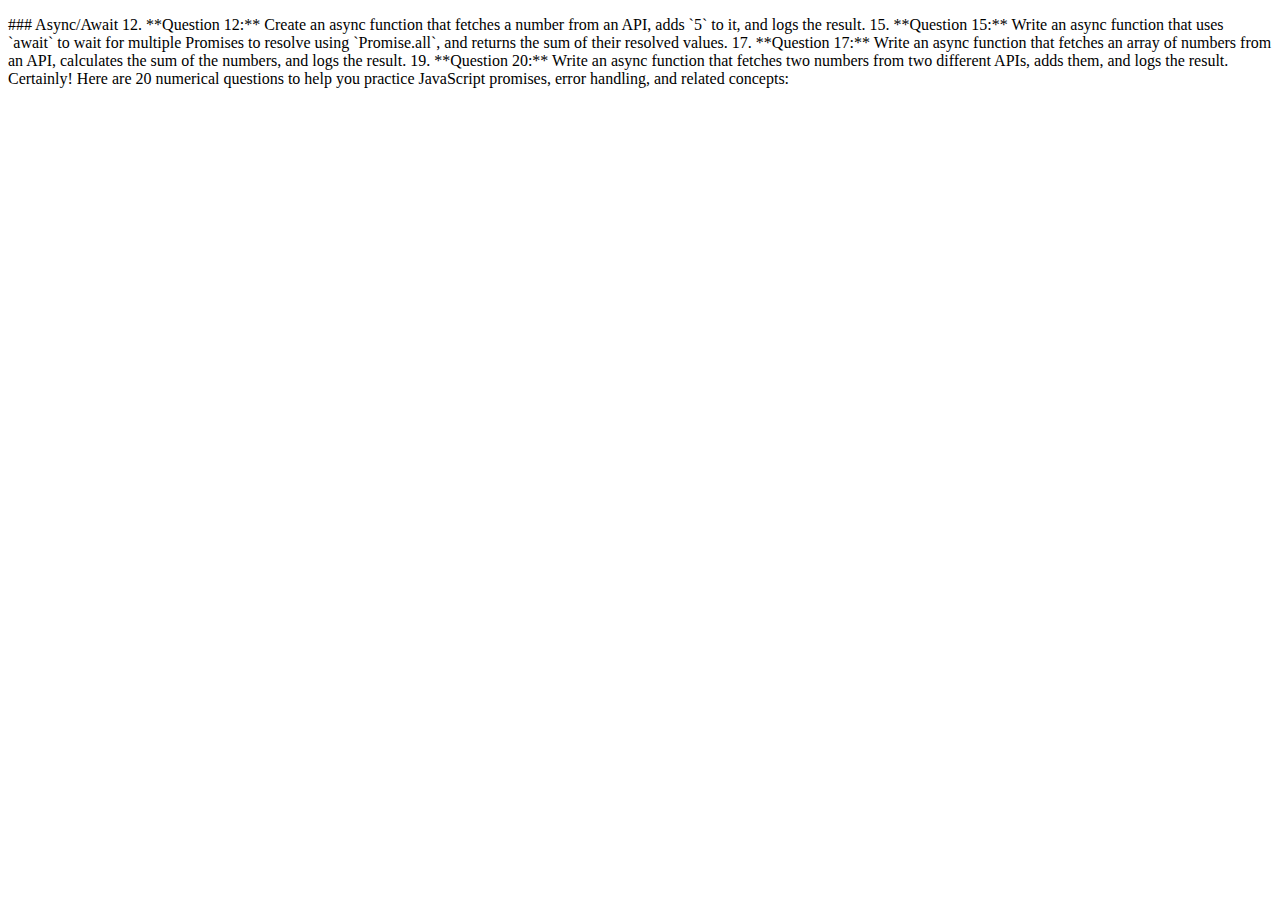
<file: promises,async-await.html>
<!DOCTYPE html>
<html lang="en">
<head>
    <meta charset="UTF-8">
    <meta name="viewport" content="width=device-width, initial-scale=1.0">
    <title>Document</title>
</head>
<body>
    <p>
### Async/Await
12. **Question 12:** Create an async function that fetches a number from an API, adds `5` to it, and logs the result.

15. **Question 15:** Write an async function that uses `await` to wait for multiple Promises to resolve using `Promise.all`, and returns the sum of their resolved values.

17. **Question 17:** Write an async function that fetches an array of numbers from an API, calculates the sum of the numbers, and logs the result.

19. **Question 20:** Write an async function that fetches two numbers from two different APIs, adds them, and logs the result.
Certainly! Here are 20 numerical questions to help you practice JavaScript promises, error handling, and related concepts:

<br>

</p>


    <script>
// //ques1
// let res= new Promise(function(resolve, reject){
//     setTimeout(() => {
//         resolve(42);
//     }, 3000);
// })
// // console.log(res)

// //ques2
// // let rej= new Promise(function(resolve, reject){
// //     setTimeout(() => {
// //         reject("Calculation error!")
// //     }, 1500);
// // })
// // console.log(rej)

// //ques3
// function addAsync(a,b){
//     return new Promise(function(resolve, reject){
//         setTimeout(() => {
//         resolve(a+b)
//         }, 2000);
//     })
// }
// // addAsync(2,4).then(value=>{
// //     console.log(value)
// // })
// // console.log(addAsync(2,5))

// //ques4
// let sol4= new Promise(function(resolve, reject){
//     resolve([1,2,3,4,5])
// })
// // sol4.then(res=>{
// //     res.forEach(e => {
// //         console.log(e)
// //     });
// // })
// //my aproach
// let arr = [1, 3, 56, 7, 3, 4, 64, 6];
// let so4 = new Promise(function(resolve, reject) {
//     setTimeout(() => {
//         resolve(arr);
//     }, 500);
// });

// // so4.then(res => {
// //     res.forEach(e => {
// //         console.log(e);
// //     });
// // });


// //ques5
// let sol5= new Promise(function(resolve, reject){
//     setTimeout(() => {
//         resolve(Math.floor(Math.random()*11))
//     }, 500);
// })
// // console.log(sol5)

// //ques6
// let sol6= new Promise(function (resolve, reject){
//     resolve(5)
// })
// console.log(sol6)
// sol6.then(result=>{
//     return new Promise(function(resolve, reject){
//         let a= result*2
//         console.log(a)
//         resolve(a)
//     })
// }).then(value=>{
//     return new Promise(function(resolve, reject){
//         let b= value*2
//         console.log(b)
//         resolve(b)
//     })
// })

// //ques7
// let sol7= new Promise((resolve, reject)=>{
// resolve(2+3)
// })
// sol7.then(value=>{
//     return new Promise((resolve, reject)=>{
//         resolve(value*2)
//     })
// }).then(value=>{
//     return new Promise((resolve, reject)=>{
//         let a=value-4
//         console.log(a)
//         resolve(a)
//     })
// })

// //ques8
// let sol8= new Promise((resolve, reject)=>{
// resolve(2)
// })
// sol8.then(value=>{
//     return new Promise((resolve, reject)=>{
//         resolve(value*value)
//         console.log(value)
//     })
// }).then(value=>{
//     return new Promise((resolve, reject)=>{
//         let a=Math.sqrt(value)
//         console.log(a)
//         resolve(a)
//     })
// })

// //ques9
// let sol9= new Promise((resolve, reject)=>{
//     let a= Math.floor(Math.random()*11)
//     console.log(a+" is any random no.")
// resolve(a)
// })
// sol9.then(value=>{
//     return new Promise((resolve, reject)=>{
//         let b= value*2
//         resolve(b)
//         console.log(b + " is double of that no")
//     })
// })

// //ques10
// let sol10= new Promise((resolve, reject)=>{
// resolve([1,2,3])
// })
// sol10.then(value=>{
//     return new Promise((resolve, reject)=>{
// value.push(4)
// resolve(value)
//     })
// }).then(res=>{
//     console.log(res)
// })

// async function harry(){
//     let delhiw= new Promise((resolve, reject)=>{
//         setTimeout(() => {
//             resolve ("47deg")
//         }, 2000);
//     })

//     let banglw=  new Promise((resolve, reject) => {
//     setTimeout(() => {
//         resolve("45deg")
//     }, 5000);
//     })

//     console.log("fetching weather")
//     let dW= await delhiw
//     console.log("fetched delhi weather" + dW)
//     console.log("fetching bangl weather")
//     let bW= await banglw
//     console.log("fetched bangl weather" + bW)
//     return [dW, bW]
// }
// // let a= harry()
// // a.then((value)=>{
// //     console.log(value)
// // })
// const cherry= async ()=>{
//     console.log("hey,")
// }
// const main= async()=>{
//     let a= await harry()
//     let b= await cherry()
// }
// main()

// //ques11
// async function myNo1(){
//     let a= new Promise((resolve, reject)=>{
//         setTimeout(() => {
//             resolve(100)
//         }, 2000);
//     })
//     let b= await a
//     console.log(b)
// }
// myNo1()


// //ques12
// async function sol12(){
//     let a= new Promise((resolve, reject) => {
//         resolve(Math.floor(Math.random()*10));
//     });
//     let b= await a;
//     return b;
// }
// sol12().then(value=>{
//     let a= value+5
//     console.log(a+"sol12")
// })

// //ques13
// async function myNo(){
//     let prom= new Promise((resolve, reject)=>{
//         setTimeout(() => {
//             resolve(7)
//             // console.log(7)
//         }, 3000);
//     })
//     let a= await prom
//     return a
// }
// // myNo().then(value=>{
// //     console.log(value)
// // })


// //ques14
// async function random(){
//     let pro= new Promise((resolve, reject) => {
//         let a=Math.floor(Math.random()*20)+1;
//         resolve(a)
//     })
//     let b= await pro;
//     console.log(b+" sol14")
// }
// random()

// //ques16
// async function multiple(){
//     let a= new Promise((resolve, reject) => {
//         setTimeout(() => {
//             resolve(50)
//         }, 1000);
//     })
//     let b= await a
//     return b
// }
// multiple().then(value=>{
//     let a= value*2
//     console.log(a+ " sol16")
// })


// //ques18
// async function factorial(n){
//     let prod= 1;
//     await new Promise((resolve, reject) => {
//     // let n= 5;
//     for(let i=1; i<=n; i++){
//         prod*=i
//     }
// resolve()
//     // console.log(prod + " sol17")
//     })
//     return prod
// }
// factorial(5).then(value=>{
//     console.log(value + " sol18")
// })

// //ques19
// async function sol19(){
//  let value= await new Promise((resolve, reject) => {
//   resolve(25)
// })
// return value
// }
// sol19().then(value=>{
//     let a= Number.parseInt(value)
//     let b= a-5
//     console.log( b + " sol19")
// }).catch(err=>{
//     console.log(err)
// })

// //ques20
// async function sol20(){
//     let a= Math.floor(Math.random()*10);
//     let b= Math.floor(Math.random()*100);
//     let c= await new Promise((resolve, reject) => {
//     resolve(a+b)
//     })
//     return a,b,c
// }
// sol20().then(value=>{
//     console.log(value + " sol20")

// })

// //ques21
// async function sol21(){
//     let prom= await  new Promise((resolve, reject) => {
//         setTimeout(() => {
//             let a= Math.floor(Math.random()*20  + 10)
//             resolve(a)
//         }, 2000);
//     })
//     return prom
// }
// sol21().then(value=>{
//     let a= Number.parseInt(value)
//     let b= value*3
//     console.log(b+  " sol21")
// })

// //ques22
// function calculateAsync(n){
//     return new Promise((resolve, reject) => {
//         setTimeout(() => {
//             resolve(n*n)
//         }, 1500);
//     })
// }
// async function cA(){
//     let a= await calculateAsync(4)
//     console.log(a + " sol22")
// }
// cA()

//date-18june
//ques1
// let p1= new Promise((resolve, reject) => {
//     resolve(1);
// });
// let p2= new Promise((resolve, reject) => {
//     resolve(2);
// });
// let p3= new Promise((resolve, reject) => {
//     resolve(3);
// });
// let p4= Promise.all([p1, p2, p3]);
// p4.then(value=>{
//     console.log(value);
// });

// //ques2
// let pro1= new Promise((resolve, reject) => {
//     setTimeout(() => {
//         resolve(1);
//     }, 1000);
// });
// let pro2= new Promise((resolve, reject) => {
//     setTimeout(() => {
//         resolve(2);
//     }, 2000);
// });
// let pro3= new Promise((resolve, reject) => {
//     setTimeout(() => {
//         resolve(3);
//     }, 3000);
// });
// let pro4= new Promise((resolve, reject) => {
//     setTimeout(() => {
//         resolve(4);
//     }, 4000);
// });
// let pro5= Promise.all([pro1, pro2, pro3, pro4]);
// pro5.then(value=>{
//     console.log(value);
// });

// //ques3
// let prom=new Promise((resolve, reject) => {
//     setTimeout(() => {
//         resolve(10);
//     }, 1000);
// });
// prom.then(value=>{
//     console.log(value);//output:- 10
// })
// // .then(value=>{
// //     console.log(value);//output:-undefined
// // })

// //ques4
// let prom1= new Promise((resolve, reject) => {
//     resolve(5);
// })
// let prom2= prom1.then(value=>{
//     return new Promise((resolve, reject) => {
//         resolve(value*2);
//     })
    
// })
// prom2.then(r=>{
//     console.log(r);
// })

// //ques5
//     let prms1= new Promise((resolve, reject) => {
//     setTimeout(() => {
//         resolve(7);
//     }, 1000);
// })
// let prms2= new Promise((resolve, reject) => {
// reject("promise failed");
// });
// Promise.all([prms1, prms2])
// .then(val=>{
//     console.log(val)
// }).catch(err=>{
//     console.log(err)
// })//promise failed- output


// //ques6
// function calc(a,b){
//     return new Promise((resolve, reject) => {
//         resolve(a+b);
//     })
    
// }
// calc(13,5).then(value=>{
//     console.log(value + " sol6");
// })

// //ques7
// // let sol7= new Promise((resolve, reject) => {
// //         setTimeout(() => {
// //             reject("failed");
// //         }, 2000);
// //     })
// // sol7.catch(err=>{
// //     console.log(err+ " sol7"); //output:- failed sol7
// // })

// async function promise(){
// try{await new Promise((resolve, reject) => {
//     setTimeout(() => {
//         reject("failed")
//     }, 2000);
// })}catch(err){
//     console.log(err + " sol7")
// }
// }
// promise();//output:- failed sol7

// //ques8
// let sol8= new Promise((resolve, reject) => {
//     resolve(20);
// });
// sol8.then(value=>{
//     console.log(value + "sol8");
// }).catch(err=>{
//     console.log(err + "sol8");
// });

// //ques10
// let sol10= new Promise((resolve, reject) => {
//     resolve(15);
// });
// sol10.then(value=>{
//     console.log(value + "sol10");
// }).catch(err=>{
//     console.log(err + "sol10");
// }).finally(()=>{
//     console.log("operation complete")
// })
// // What will be logged before "Operation complete"?----nothing .fnally print 1st then .then handler value printed.

// //ques11
// let sol11= new Promise((resolve, reject) => {
//     setTimeout(() => {
//         resolve(25);
//     }, 3000);
// });
// sol11.then(val=>{
//     console.log(val + "sol11");
// }).finally(()=>{
//     console.log("done");
// });
// //done and then after 3 sec- 25sol11;

// //ques9
// function trow(n){
//     if(n.type !== Number){
//         throw new Error("invalid number  sol9")
//     }
// }
// try {
//     trow(true)
// } catch (error) {
//     console.log("error in function - sol9")
// }

// //ques12
// let ps1= new Promise((resolve, reject) => {
//     resolve(5);
// });
// let ps2= new Promise((resolve, reject) => {
//     reject("error");
// });
// let ps3= new Promise((resolve, reject) => {
//     resolve(10);
// });
// let ps4=Promise.allSettled([ps1,ps2,ps3]);
// ps4.then(val=>{
//     console.log(val)
// })

// //ques13
// function multiple(a,b){
//     return new Promise((resolve, reject) => {
//     resolve(a*b)
//     })
// }
// let sol13=multiple(3, "hlo");
// sol13.then(val=>{
//     console.log(val + " sol13");
// })
// .catch(err=>{
//     console.log("enter 2 no.  sol13");
// });

// //ques14
// let sol14= new Promise((resolve, reject) => {
//     setTimeout(() => {
//         reject("operation failed")
//     }, 2000);
// })
// sol14.catch(err=>{
//     console.log(err+ " promise rejected sol14")
// })

// //ques15
// let sol15= Promise.any([p1,p2,p3])
// sol15.then(value=>{
//     console.log(value+ " sol15")
// })//p1 will print

// //ques16
// function division(a,b){
//     return new Promise((resolve, reject) => {
//     if(b===0){
//         reject("cann't divide by 0")
//     }
//     else{
//         resolve(a/b)
//     }
//     })
// }
// let sol16=division(10 , 0);
// sol16.then(val=>{
//     console.log(val + " sol16");
// })
// .catch(err=>{
//     console.log("enter non- zero no.  sol16");
// });
// // console.log("sol16" , division(4,7))

// //ques17
// function sol17(){
//     return new Promise((resolve, reject) => {
//         resolve(30);
//     })
// }
// sol17().then(val=>{
//     let a= val/5;
//     console.log(a, "sol17");
//     return a
// }).then(res=>{
//     let b= res*2
//     console.log(b, res, "sol17")
// })

// //ques18
// let sol18= new Promise((resolve, reject) => {
//     resolve(50);
// })
// sol18.then(val=>{
//     console.log(val, "sol18")
// }).catch(err=>{
//     console.log("sol18", err)
// })

// //ques19
// let sol19=new Promise((resolve, reject) => {
//     let obj={
//         code:"vg78",
//         message:"i am sol19"
//     }
//     reject(obj)
// })
// sol19.then(val=>{
//     console.log(val)
// }).catch(err=>{
//     console.log(err, `Error Code: ${err.code}, message: ${err.message}`)
// })

//22june
//fetch apis
//ques1
function getPost(){
    let api= fetch("https://jsonplaceholder.typicode.com/posts/1")
    api.then(res=>{
        return res.json()
    }).then(json=>{
        console.log(json)
    }).catch(err=>{
        console.log(err)
    })
}
// getPost()
// function getPost(){
// fetch("https://jsonplaceholder.typicode.com/posts/1")
//     .then(res=> res.json())
//     .then(json=> console.log(json))
//     .catch(err=> console.log(err))//If you have only one statement and you want to implicitly return the result, you can omit the braces.
// }
// getPost()

//ques2
function getErr(){
    let api= fetch("https://jsonplaceholder.typicode.com/posts/invalid-no")
    api.then(res=>{
        if(!res.ok){
            throw new Error(`error status: ${res.status}`)
        }
        return res.json()
    }).then(json=>{
        console.log(json)
    }).catch(err=>{
        console.log("error occured", err.message)
    })
}
// getErr()

//ques3
async function getRes(){
    let api= await fetch("https://jsonplaceholder.typicode.com/posts/1");
    let response= await api.json()
    console.log(response)
}
// getRes()

//ques4
function getErr(){
    let api= fetch("https://jsonplaceholder.typicode.com/posts/invalid-no")
    api.then(res=>{
        if(res.status!==200){
            throw new Error(`Network response was not ok- error status: ${res.status}`)
        }
        return res.json()
    }).then(json=>{
        console.log(json)
    }).catch(err=>{
        console.log("error occured", err)
    })
}
// getErr()

//ques5
async function sol5(){
try {
    let api= await fetch("https://jsonplaceholder.typicode.com/posts");
    if(!api.ok){
        throw new Error("something went wrong" `${api.status}`)
    }
    let response= await api.json()
    let fter= response.filter(post=> post.userId===1);
    console.log(fter)
    // console.log(response)
} catch (error) {
    console.log(error.message)
}
}
// sol5()

//ques6
function sol6(){
    let options={
        method:"POST",
        headers:{
            "Content-Type":"application/json",
        },
        body:JSON.stringify({
        userId:7007,
        title:"ilisha7",
        body:"i am a post reques of sol6"
    })
    }
let api= fetch("https://jsonplaceholder.typicode.com/posts", options)
api.then(res=> res.json())
.then(data=> console.log(data))
.catch(err=>console.log(err))
}
// sol6()

//ques7
async function sol7(){
try {
    let options={
        method:"POST",
        headers:{
            "Content-Type":"application/json",
        },
        body:JSON.stringify({
        userId:7007,
        title:"ilisha7",
        body:"i am a post reques of sol6"
    })
    }

    let api= await fetch("https://jsonplaceholder.typicode.com/posts", options)
    let response= await api.json(); //we should also await wait paarsing json method.
    console.log(response)
    
} catch (error) {
    console.log("error:", error)
}
}
// sol7()

//ques8
function crtPost(title, body, userId){
return new Promise((resolve, reject) => {
    if(!title || !body || !userId){
        reject("all fields are required")
    }
    else{
        let options={
        method:"POST",
        headers:{
            "Content-Type":"application/json"
        },
        body:JSON.stringify({title,body,userId})
    }
    return fetch("https://jsonplaceholder.typicode.com/posts", options)
    .then(val=>val.json())
    .then(data=>console.log(data))
    .catch(err=> console.log(err))
    }
})
}
// crtPost("ilisha", "i am sol8", 200)
// .then(res=>console.log(res))
// .catch(err=>console.log(err))

//ques9
function sol9(){
    let urls=[
        "https://jsonplaceholder.typicode.com/posts/1",
        "https://jsonplaceholder.typicode.com/posts/2",
        "https://jsonplaceholder.typicode.com/posts/3",
        "https://jsonplaceholder.typicode.com/posts/4",
        "https://jsonplaceholder.typicode.com/posts/5"
    ];
    Promise.all(urls.map(url=>fetch(url).then(res=>res.json())))
    .then(data=>console.log(data)).catch(err=>console.log(err))
}
// sol9()

//ques10
function sol10(){
    let api= fetch("https://jsonplaceholder.typicode.com/posts/7")
    .then(res=> res.json())
    .then(data=> {
        let crtElm= document.createElement("div");
crtElm.innerHTML=`
<h2>${data.title}</h2><br>
<div>${data.body}</div>
`;
document.body.appendChild(crtElm);
    })
    .catch(err=> console.log(err))
}
sol10()






    </script>
</body>
</html>
</file>
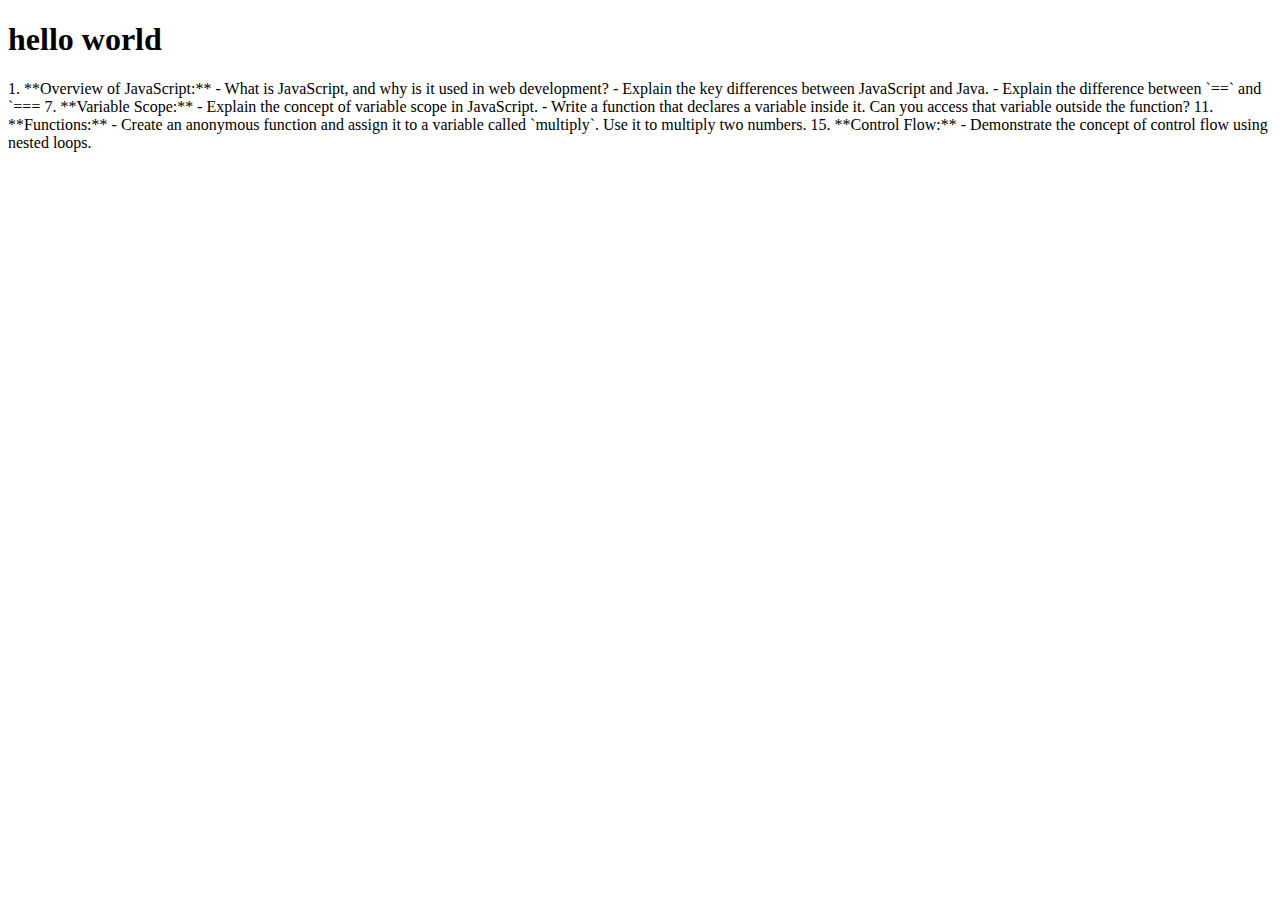
<file: tasks.html>
<!DOCTYPE html>
<html lang="en">
<head>
    <meta charset="UTF-8">
    <meta name="viewport" content="width=device-width, initial-scale=1.0">
    <title>Document</title>
    <!-- <link rel="stylesheet" href="styles.css"> -->
</head>
<body>
<h1>
    hello world
</h1>
<p>

    1. **Overview of JavaScript:**
    - What is JavaScript, and why is it used in web development?
    - Explain the key differences between JavaScript and Java.
    - Explain the difference between `==` and `===
    
    7. **Variable Scope:**
    - Explain the concept of variable scope in JavaScript.
    - Write a function that declares a variable inside it. Can you access that variable outside the function?
    
    11. **Functions:**
        - Create an anonymous function and assign it to a variable called `multiply`. Use it to multiply two numbers.
    
    15. **Control Flow:**
        - Demonstrate the concept of control flow using nested loops.
    

</p>


<script>

    // let sum = 0;
    // let n= prompt("enter a no.")
    // n= Number.parseInt(n)
    // for (let i=0 ; i<n; i++){
    //     sum += (i+1)
    // }
    // console.log(sum)
//chatgpt que
let name= 'john';
let age= 25;
age=30
console.log(age)
let arr= ['john', 25, null, true]
console.log(arr)
let a= 20;
let b= a;
console.log(b)
let c = 15%4
console.log(c)
// let d= prompt("enter today's temp.?")
let d = 20
if(d>30){
    console.log("its hot")
}

let question = "- Implement a `switch` statement to handle different cases for days of the week."
let weekdays= "friday";
switch (weekdays){
case "sunday" : 
console.log("sunday"); break;

case "monday": 
console.log("monday"); break;

case "tuesday":
console.log("tuesday"); break;

case "wednesday" : 
console.log("wednesday"); break;

case "thursday" : 
console.log("thursday"); break;

case "friday" : 
console.log("friday"); break;

case "saturday" : 
console.log("saturday"); break;

default: console.log("no days here");
}
let zee= "- Write a `for` loop to iterate from 1 to 5 and log each iteration to the console."
for (i=0; i<5; i++){
    console.log(i+1)
}
let jee="- Implement a `while` loop that prints numbers from 5 to 1."





// sec phase ques goes here........i- function ques
//gpt que 1
let que= "1. Write a function named `greet` that takes a name as a parameter and returns a greeting message."
function greet(name){
    return "good morning "+ name
}
// greet("ilisha")
console.log(greet("ilisha"))

let que1=(name)=>{
    return "good afternoon "+name
}
console.log(que1("mahi"))

//gpt que 2
let que2= "2. Create a function called `isEven` that takes a number as an argument and returns `true` if it's even and `false` if it's odd."
function isEven (number){
    return (number%2) == 0
}
console.log(isEven(12))

//gpt que 3
let que3= "3. Define a function `calculateArea` that calculates the area of a rectangle given its length and width."
//arrow function
let calculateArea=(lenght, width)=>{
    return lenght*width
}
console.log(calculateArea(20,46))

//gpt que 4
let que4= "4. Implement a function `sumArray` that takes an array of numbers and returns the sum of all elements."
function sumArray(a,b,c,d,e){
    let z= a+b+c+d+e
    return z
}
let arr2= sumArray(45,56,7,8,92,4,5,67,7,37)
console.log(arr2)

//gpt que 5 
// let que5= "5. Write a function `reverseString` that reverses a given string."
// let str= "i am a string"
// console.log(str.method)

//gpr que 7---array
let que7="7. Define a function `findMax` that takes an array of numbers and returns the largest number."

// gpt que 8
let que8= "8. Implement a function `capitalize` that capitalizes the first letter of a given string."
let string = "this is a string"

function capitalize() {
let b= string.toLocaleUpperCase()
// return b
// another way to sol this que correctly

let c= string.slice(0,1)
let d= c.toLocaleUpperCase()
let e= string.slice(1)
let f= d+e
return f
}
console.log(capitalize())



//loop que goes here
//gpt que 9

let que9= "9. Write a loop to print numbers from 1 to 10."
for(i=0; i<10; i++){
    console.log(i+1)
}

//gpt que 10
let que10 = "10. Create a loop that prints even numbers from 1 to 20."
for (i=1; i<=20; i++){
    if(i%2==0){
        console.log("even", i)
    }
    // else{
    //     console.log("odd",i)
    // }
}


//gpt que11
let que11 = "11. Write a loop to calculate the factorial of a given number."
let givenNo = 30

//gpt que 12
let que12="12. Implement a loop to iterate through an array and log each element to the console."
let array=[1,2,3,4,5,6,7,8]
for(let key in array){
    console.log(array[key])
}

//gpt que 13
let que13= "13. Create a loop to print the Fibonacci sequence up to a certain limit."
let sum= 0
for (let i=0; i<10; i++){
    sum+=i
    console.log(sum,"+",i)
}


// gpt que 14
let que14= "14. Write a loop to find the sum of all elements in an array."
let array2= [2,4,5,6,7,8,9]




//statement que goes here
// gpt que 15
let que15= "15. Write an if-else statement to check if a number is positive, negative, or zero."
let no = 990
if(no<0){
    console.log("this is negative")
}
else if(no>0){
    console.log("this is positive")
}
else{
    console.log("this is zero")
}

// gpt que 16
let que16="16. Implement an if-else statement to determine whether a person is eligible to vote based on their age."
let age2= 19
if(age2 > 21){
    console.log("you are eligible to vote")
}
else{console.log("you are not eligible to vote")}

//gpt que 17
let que17= "17. Write a program to check if a given year is a leap year."
let year= 2024;
if(year%4==0){
    console.log("this is a leap year")
}

//gpt que 18
let que18= "18. Implement an if-else statement to determine the grade of a student based on their marks."
let marks= 70
if(marks>=90){
    console.log("Grade A+")
}
else if(marks>=60 && marks<90){
    console.log("Grade B+")
}
else if(marks>=33 && marks<60){
    console.log("Grade C+")
}
else{
    console.log("Fail")
}

//gpt que 19
let que19="19. Write an if-else statement to determine the type of a triangle based on its angles."
let angle1 = 30
let angle2 =80
let angle3 =70
if(angle1==angle2==angle3==60){
    console.log("equilateral triangle")
}
else if(angle1>90 || angle2>90 || angle3>90){
    console.log("obtuse angle triangle")
}
else if(angle1==90 || angle2==90 || angle3==90){
    console.log("right angled triangle")
}
else{
    console.log("acute angle triangle")
}

let ques1="Write a function `reverseString` that reverses a given string."
function reversefunc(){
    return   ques1.split("").reverse().join("")
}
console.log(reversefunc())


let ques2="6. Create a function `checkPalindrome` that checks if a given string is a palindrome."
function checkPalindrome(str){

let rev= str.split("").reverse().join("")
// console.log(a)
if(str==rev){
    console.log(true)
}
else{
    console.log(false) 
}
}
checkPalindrome("nitin")
checkPalindrome("jahaj")
checkPalindrome("rabbar")

// let no= 123456;
// let str= no.toString();
// // let a= str.split("").reverse().join("")
// // console.log(a)
// let lgt= str.length-2;
// // console.log(lgt)
// for(let i=lgt; i>=0; i--){
//     var add;
//     add+=str[i]
//     // console.log(str[i])
// }
// console.log(add)

let ques3="7. Define a function `findMax` that takes an array of numbers and returns the largest number."
let newAr=[1,23,4,5,67,23,34,778,1]
function findMax(){
    return Math.max(...newAr)
}
console.log(findMax())

let ques4="13. Create a loop to print the Fibonacci sequence up to a certain limit."
let addNo=0;
for(let i=0; i<10; i++){
    addNo+=i
    console.log(addNo)
}

let ques5="11. Write a loop to calculate the factorial of a given number."
let product=1;
for(let i=1; i<=5; i++){
    product*=i
}    
console.log(product)


let ques6="20. Create a program that checks if a given number is prime or not using if-else statements."
function prime(num){
for (let i=2; i<num; i++){
    if (num%i ==0){
        return "not prime"
    }
}
return "prime"
}
console.log(prime(21))



//we can use return key word in if else statement and loops as well
// function isPositive(num) {
//     if (num > 0) {
//         return true; // If num is positive, return true and exit the function
//     } else {
//         return false; // If num is not positive, return false and exit the function
//     }
// }

// console.log(isPositive(5)); // This will output: true
// console.log(isPositive(-3)); // This will output: false


let ques7="- Implement a `while` loop that prints numbers from 5 to 1."
let z=5;
while(z>0){
    console.log(z);
    z--;
}

let ques8="- Combine multiple conditions using logical operators (AND, OR) in an `if` statement."
let u=30;
if(u>18 && u<40 || u==21 || u==25){
    console.log("you r grown enough to handle your life,get married, or to fo job , to drive , to go to trip, or whatever you want")
}

let ques9="- Write an `else if` statement to categorize a person's age into different groups (child, teenager, adult)."
let yourAge= 35;
if(yourAge>0 && yourAge<=14){
    console.log("child")
}
else if(yourAge>15 && yourAge<=24){
    console.log("teenage")
}
else if(yourAge>25 && yourAge<34){
    console.log("adult")
}
else{
    console.log("senior citizen")
}
let fruits= ["apple", "banana", "orange"]
console.log(fruits)
fruits[3]="grapes"
console.log(fruits)

let ques10="- Declare an object representing a car with properties like `make`, `model`, and `year`.    - Access and log the value of the `model` property from the car object."
let car={
    make:"hundai",
    model: "xcent",
    year: 2010
}
console.log(car)
console.log(car.model)

function addFunc(a,b){
return a+b
}
console.log(addFunc(2,67))

let firstName="ilisha"
let lastName="jaiswal"
let fullName= firstName+lastName
console.log(fullName)

let str="you r grown enough to handle your life,get married, or to fo job , to drive , to go to trip, or whatever you want"
let subsr= str.substring(2,38)//(2- starting index, 38 -ending index)
console.log(subsr)

let yourQue="Use logical operators to check if a number is between 10 and 20."
let yourNo=12;
if(yourNo>10 && yourNo <20){
    console.log("true")
}

let yourQue1="Combine logical operators to check if a person is eligible for a discount (age above 60 and membership status)."
let Age= 65;
let membership= true;
if(Age>60 && membership == true){
    console.log("true")
}

let yourQue2="Use the ternary operator to check if a number is even or odd."
let v=21;
v %2==0? console.log("even"):console.log("odd")

let yourQue3="Implement a ternary operator to determine if a person is a student or not based on a boolean variable."
let person="student"
person=="student"? console.log("true"):console.log("false")

let isStudent=true;
isStudent==true? console.log("true"):console.log("false")




</script>
</body>
</html>
</file>
